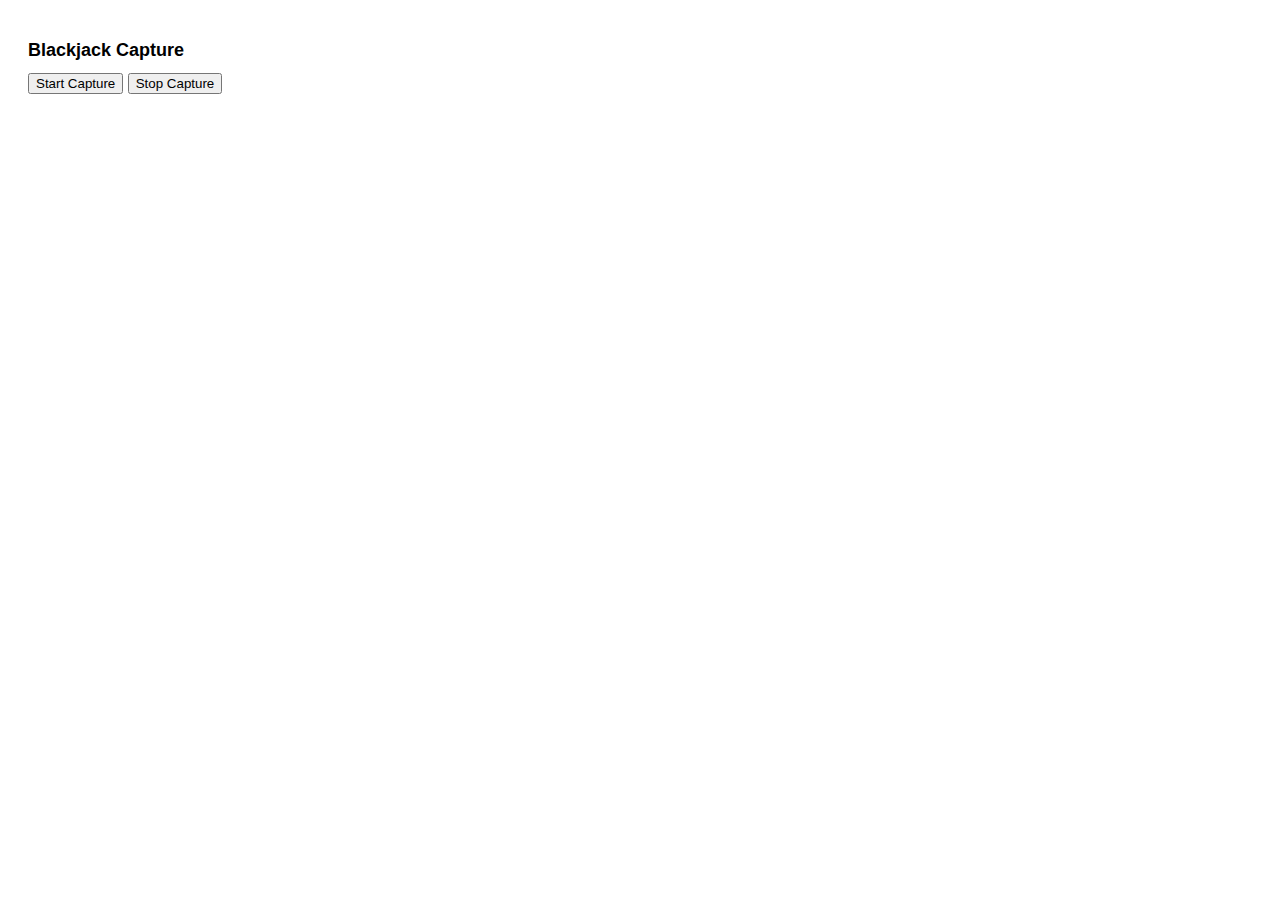
<file: chrome_extension/popup.html>
<!DOCTYPE html>
<html>
<head>
    <title>Blackjack Capture</title>
    <style>
        body { font-family: Arial, sans-serif; padding: 20px; }
        h1 { font-size: 18px; }
    </style>
</head>
<body>
    <h1>Blackjack Capture</h1>
    <button id="start">Start Capture</button>
    <button id="stop">Stop Capture</button>
    <script>
        document.getElementById('start').addEventListener('click', () => {
            chrome.runtime.sendMessage({ action: "start" });
        });

        document.getElementById('stop').addEventListener('click', () => {
            chrome.runtime.sendMessage({ action: "stop" });
        });
    </script>
</body>
</html>
</file>
